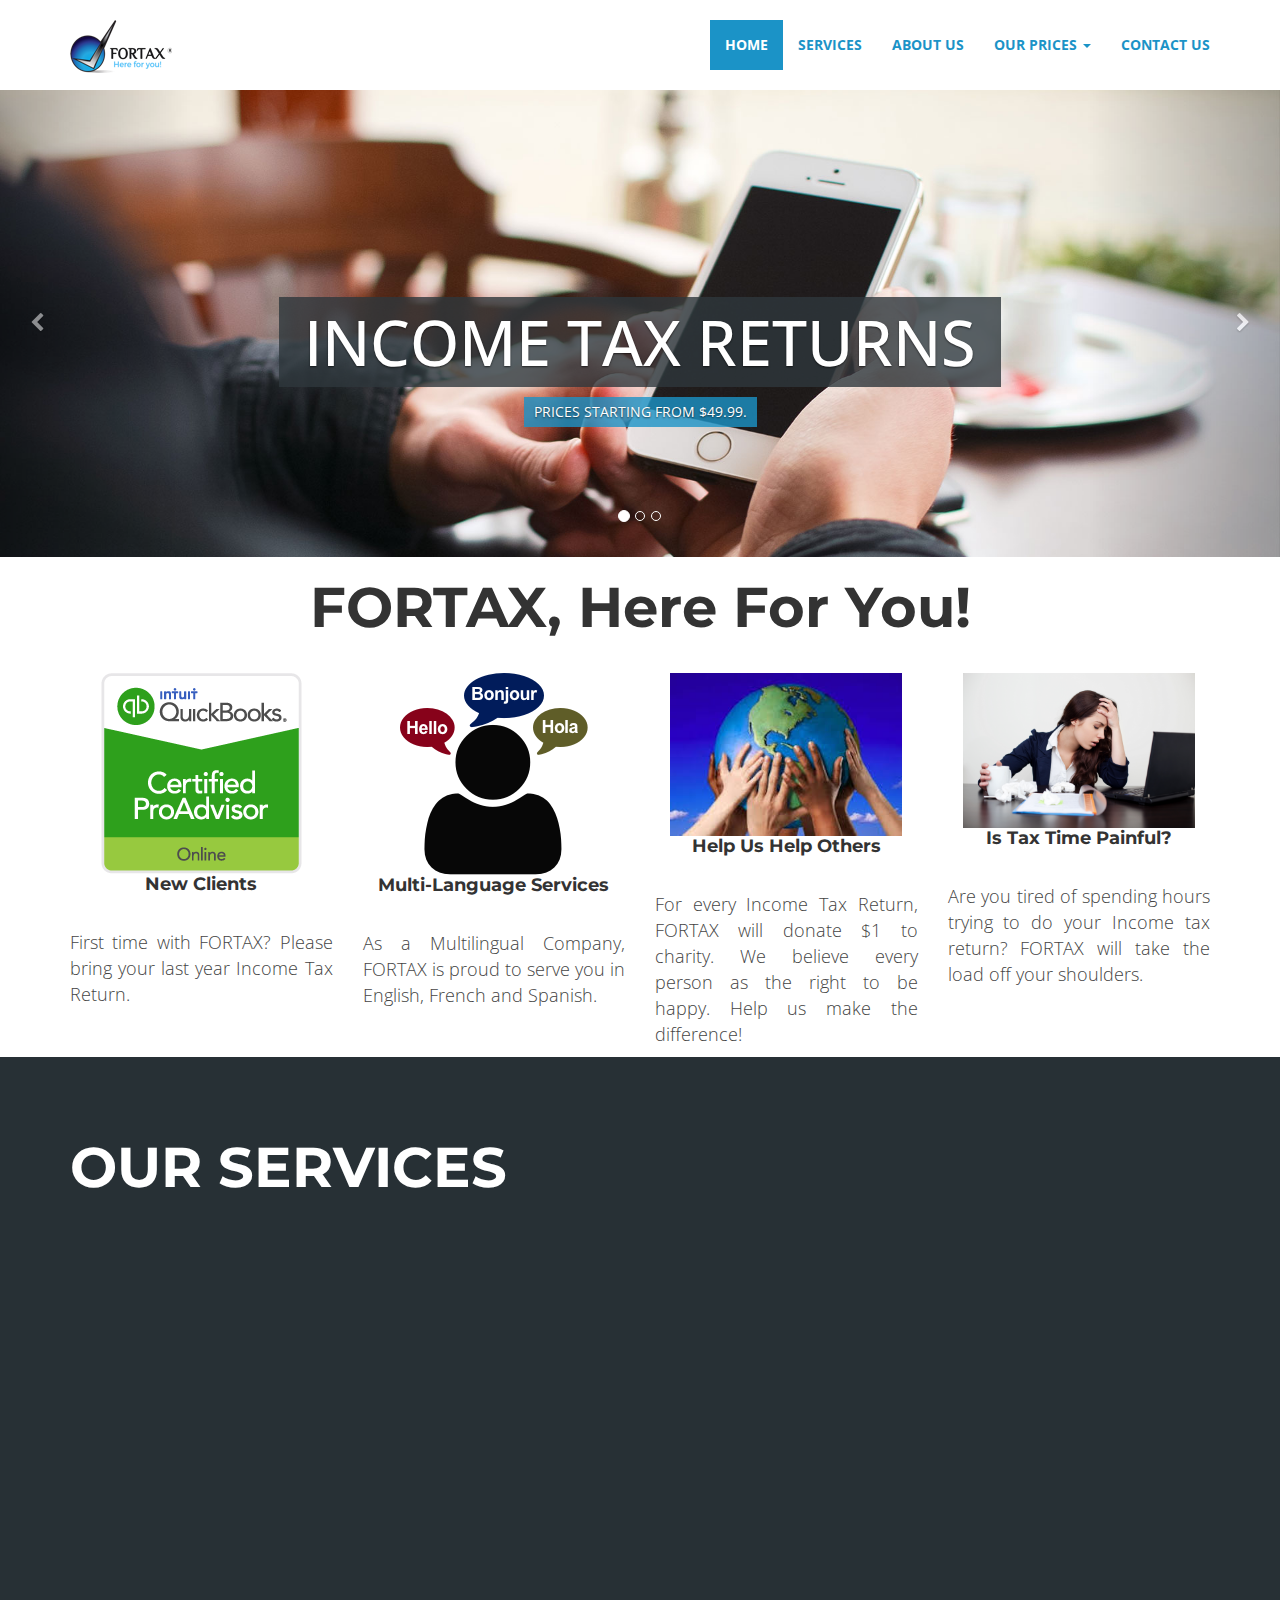
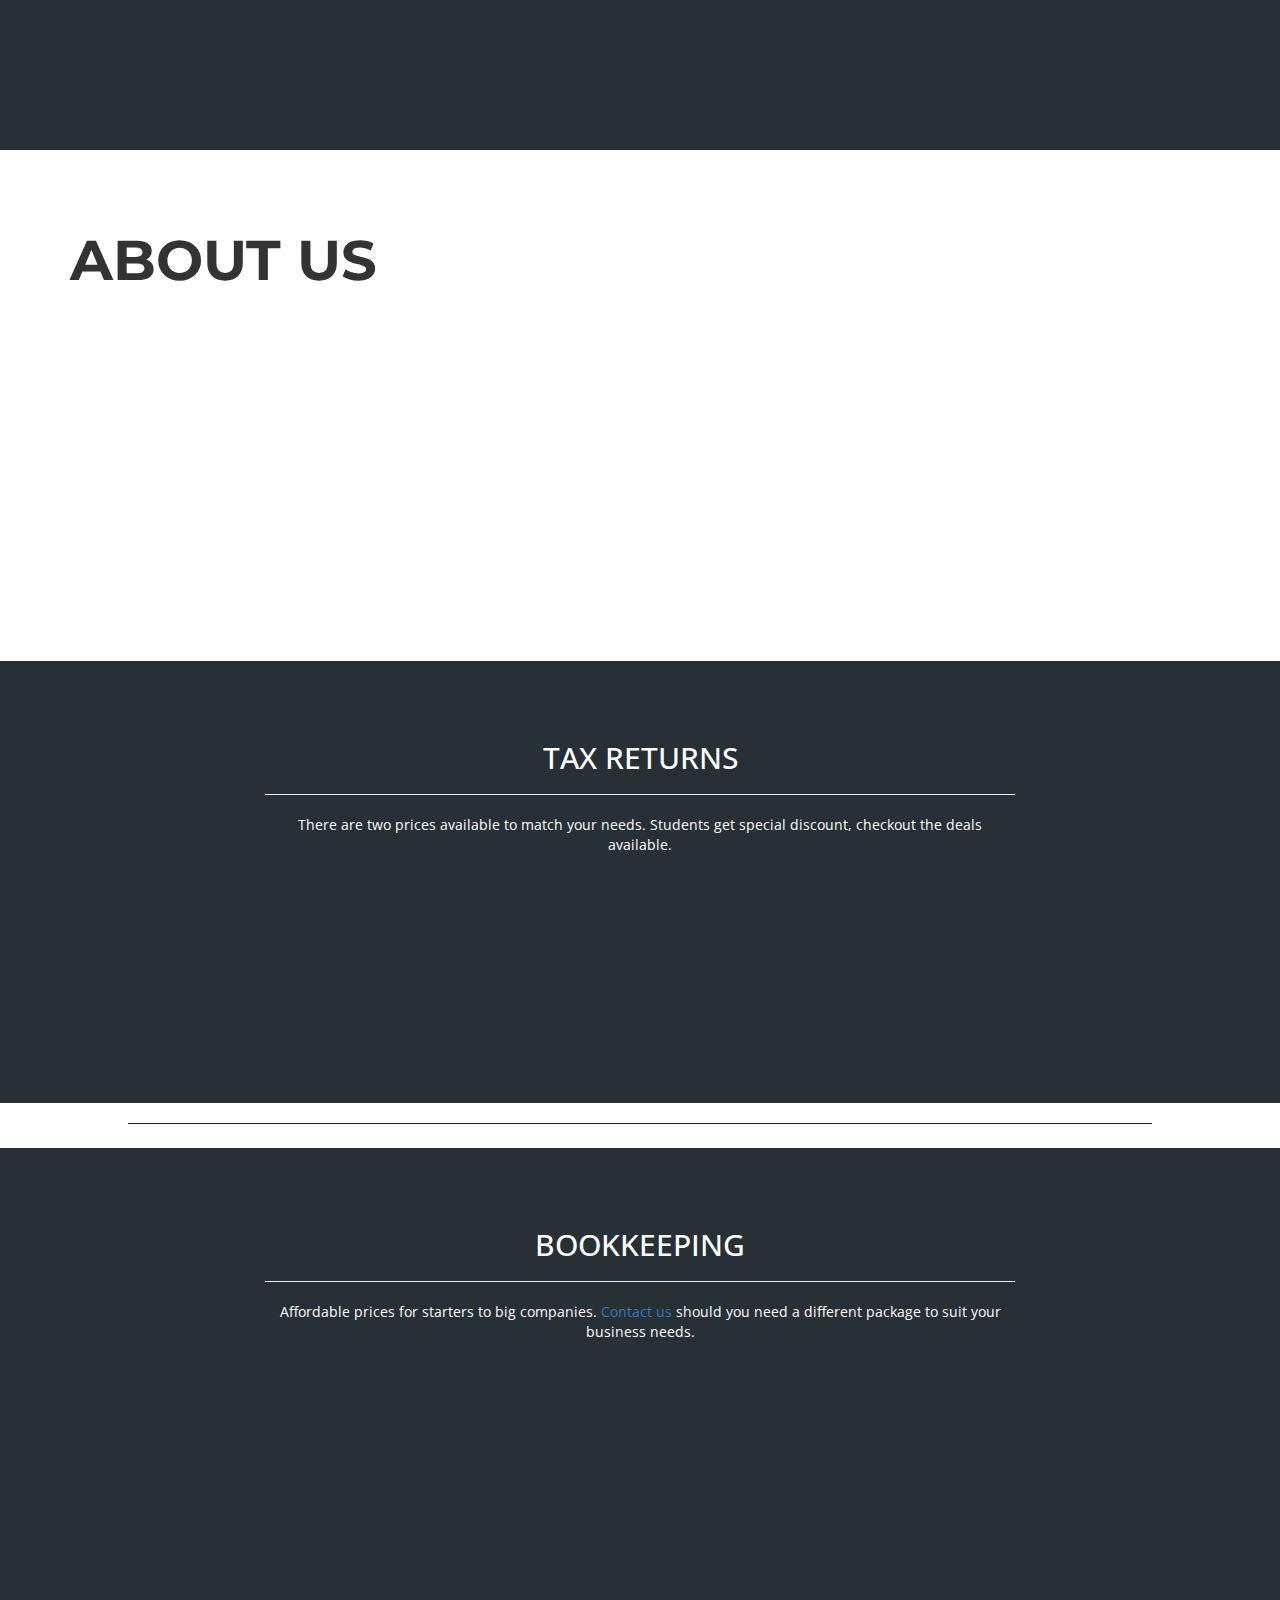
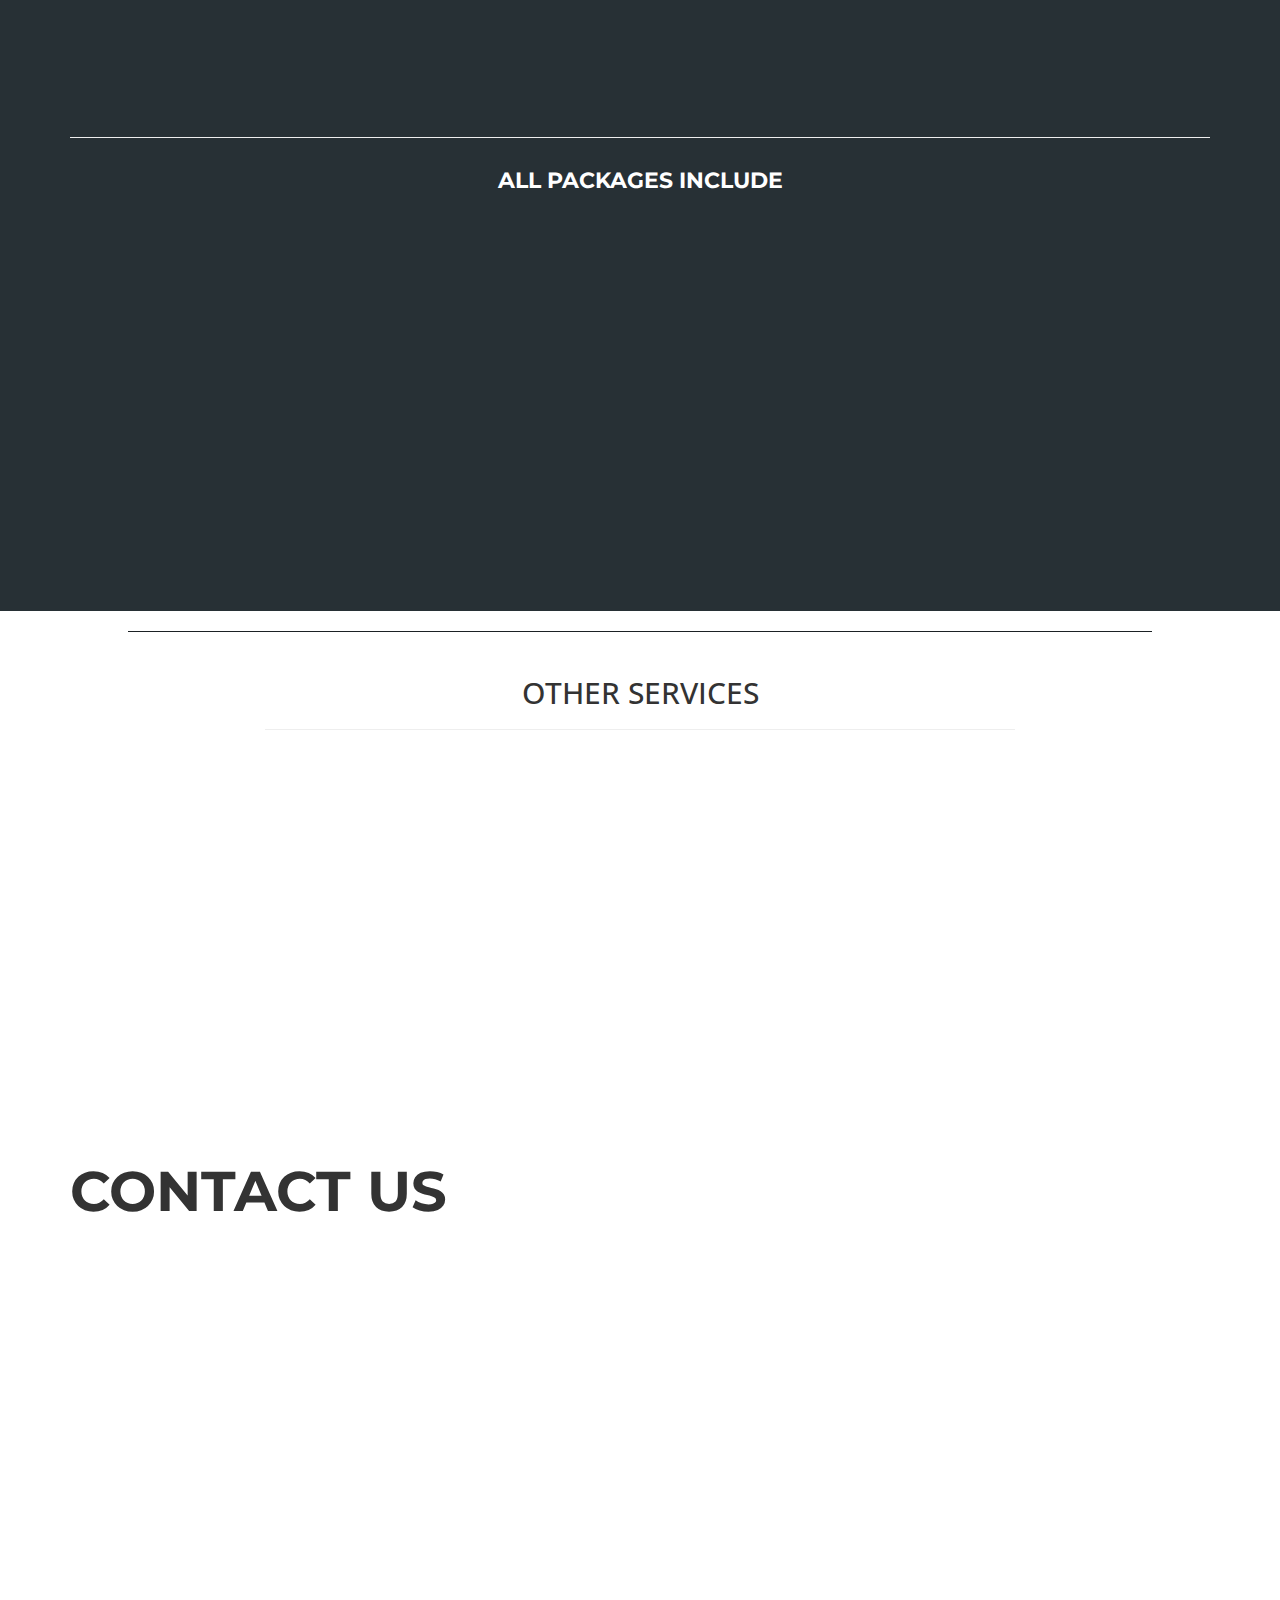
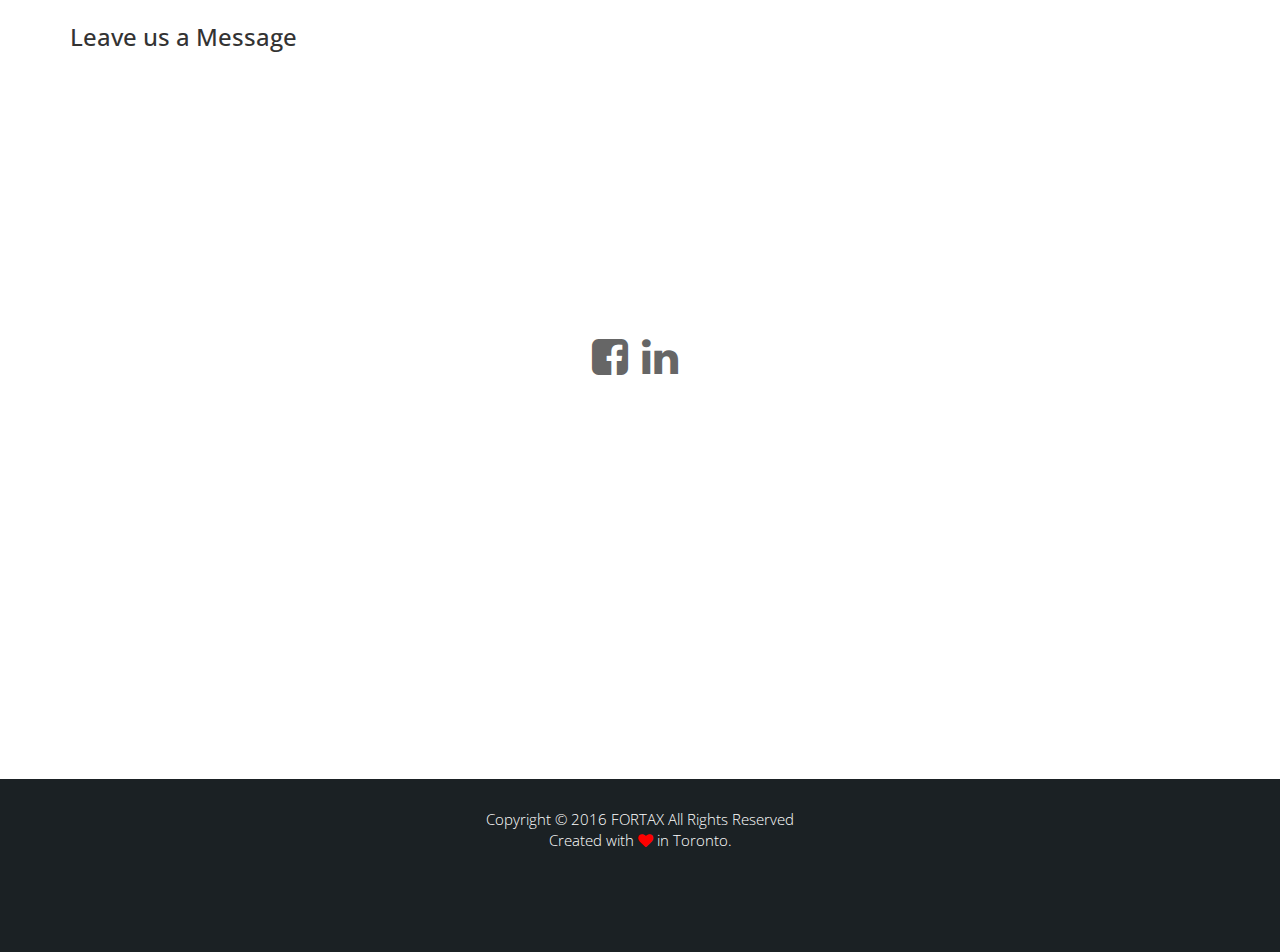
<file: index.html>
<!DOCTYPE html>
<html lang="en">
<head>
   <meta charset="utf-8">
   <meta http-equiv="X-UA-Compatible" content="IE=edge">
   <meta name="viewport" content="width=device-width, initial-scale=1">
   <meta name="description" content="Affordable Income Tax for everyone in Toronto and GTA.">
   <meta name="author" content="Mohit Kishore">
   <!-- for Facebook -->
   <meta property="og:title" content="FORTAX | Income tax made easy for you." />
   <meta property="og:type" content="website" />
   <meta property="og:image" content="http://fortax.ca/images/fortax.png" />
   <!-- <meta property="og:image:width" content="1010" />
   <meta property="og:image:height" content="210" /> -->
   <!-- <meta property="og:url" content="" /> -->
   <meta property="og:description" content="We offer affordable income tax for everyone, prices starting from $29.99 for students and $49.99 for non students." />
   <title>FORTAX | Income Tax Return</title>
   <link href="images/favicon.ico" rel="icon" type="image/x-icon" />
   <!-- Stylesheet -->
   <link href="css/bootstrap.min.css" rel="stylesheet">
   <link rel="stylesheet" href="css/main.css">
   <link rel="stylesheet" href="css/animate.css">
   <link rel="stylesheet" href="css/pricing-tables.css">
   <!-- Font Awesome CSS -->
   <link href="assets/font-awesome/css/font-awesome.min.css" rel="stylesheet" type="text/css">
   <!-- font -->
   <link href='http://fonts.googleapis.com/css?family=Open+Sans:300,400' rel='stylesheet' type='text/css'>
   <link href='http://fonts.googleapis.com/css?family=Montserrat:400,700' rel='stylesheet' type='text/css'>
   <!-- animsition.css -->
   <link rel="stylesheet" href="./assets/animsition/dist/css/animsition.min.css">
   <!-- HTML5 Shim and Respond.js IE8 support of HTML5 elements and media queries -->
   <!-- WARNING: Respond.js doesn't work if you view the page via file:// -->
   <!--[if lt IE 9]>
   <script src="https://oss.maxcdn.com/libs/html5shiv/3.7.0/html5shiv.js"></script>
   <script src="https://oss.maxcdn.com/libs/respond.js/1.4.2/respond.min.js"></script>
   <![endif]-->
</head>
<body>
   <div id="page">
      <div class="site-navbar navbar navbar-fixed-top" role="navigation">
         <div class="container">
            <div class="navbar-header">
               <button type="button" class="navbar-toggle" data-toggle="collapse" data-target=".navbar-collapse">
                  <span class="sr-only">Toggle navigation</span>
                  <span class="icon-bar"></span>
                  <span class="icon-bar"></span>
                  <span class="icon-bar"></span>
               </button>
               <a class="navbar-brand" href="index.html"><img src="images/logo102x52.png" alt="Logo"></a>
            </div>
            <div class="navbar-collapse collapse">
               <ul class="nav navbar-nav navbar-right">
                  <li><a href="#main">Home</a></li>
                  <li><a href="#services">Services</a></li>
                  <li><a href="#about">About Us</a></li>
                  <li class="dropdown">
                     <a class="dropdown-toggle" data-toggle="dropdown" href="#">Our Prices
                        <span class="caret"></span></a>
                        <ul class="dropdown-menu">
                           <li><a href="#ourPriceTax">Tax Returns</a></li>
                           <li><a href="#ourPriceBook">Bookkeeping</a></li>
                           <li><a href="#ourPriceOther">Other Services</a></li>

                        </ul>
                     </li>
                     <li><a href="#contact">Contact Us</a></li>
                  </ul>
               </div>
               <!--/.nav-collapse -->
            </div>
         </div>
         <main id="main" class="site-main">
            <!-- Carousel -->
            <div id="carousel-example-captions" class="carousel slide" data-ride="carousel">
               <ol class="carousel-indicators wow fadeInUp">
                  <li data-target="#carousel-example-captions" data-slide-to="0" class="active"></li>
                  <li data-target="#carousel-example-captions" data-slide-to="1" class=""></li>
                  <li data-target="#carousel-example-captions" data-slide-to="2" class=""></li>
               </ol>
               <div class="carousel-inner">
                  <div class="item active">
                     <img class="wow pulse" data-wow-duration="3s" src="images/bg-1.jpg" alt="Prices starting from $49.99">
                     <div class="carousel-caption">
                        <h3 class="wow bounceInLeft" data-wow-duration="2s">Income Tax Returns</h3>
                        <br>
                        <span class="wow bounceInRight" data-wow-duration="2s">Prices starting from $49.99.</span>
                     </div>
                  </div>
                  <div class="item">
                     <img class="wow pulse" data-wow-duration="3s" src="images/bg-2.jpg" alt="Affordable rates for students starting from $29.99.">
                     <div class="carousel-caption">
                        <h3 class="wow bounceInLeft" data-wow-duration="2s">Student Income Tax Return</h3>
                        <br>
                        <span class="wow bounceInRight" data-wow-duration="2s">Affordable rates for students starting from $29.99.</span>
                     </div>
                  </div>
                  <div class="item">
                     <img class="wow pulse" data-wow-duration="3s" src="images/bg-3.jpg" alt="Hablamos Español/ Nous parlons Français">
                     <div class="carousel-caption">
                        <h3 class="wow bounceInLeft" data-wow-duration="2s">We speak your language</h3>
                        <br>
                        <span class="wow bounceInRight" data-wow-duration="2s">Hablamos Español/ Nous parlons Français</span>
                     </div>
                  </div>
               </div>
               <a class="left carousel-control" href="#carousel-example-captions" data-slide="prev">
                  <span class="fa fa-chevron-left"></span>
               </a>
               <a class="right carousel-control" href="#carousel-example-captions" data-slide="next">
                  <span class="fa fa-chevron-right"></span>
               </a>
            </div>
            <!-- FORTAX, Here for you! -->
            <section id="fortax">
               <div class="container">
                  <div class="row">
                     <div class="col-md-12">
                        <h3>FORTAX, Here for you!</h3>
                     </div>
                     <div class="col-md-3 col-sm-3 wow bounceInLeft">
                        <div class="col-md-12 col_img_fortax">
                           <img class="img-responsive intro-img" src="images/col_new_clients.png" alt="Quick book certified">
                        </div>
                        <h4>New Clients</h4>
                        <p class="col-pargraph">
                           First time with FORTAX? Please bring your last year Income Tax Return.
                        </p>
                     </div>
                     <div class="col-md-3 col-sm-3 wow bounceInUp">
                        <div class="col-md-12 col_img_fortax">
                           <img class="img-responsive intro-img" src="images/col_multilingual_banner.png" alt="We speak your language">
                        </div>
                        <h4>Multi-Language Services</h4>
                        <p class="col-pargraph">
                           As a Multilingual Company, FORTAX is proud to serve you in English, French and Spanish.
                        </p>
                     </div>
                     <div class="col-md-3 col-sm-3 wow bounceInDown">
                        <div class="col-md-12 col_img_fortax">
                           <img class="img-responsive intro-img" src="images/col_help_others.jpg" alt="Helping hands">
                        </div>
                        <h4>Help us help others</h4>
                        <p class="col-pargraph">
                           For every Income Tax Return, FORTAX will donate $1 to charity.
                           We believe every person as the right to be happy. Help us make the difference!
                        </p>
                     </div>
                     <div class="col-md-3 col-sm-3 wow bounceInRight">
                        <div class="col-md-12 col_img_fortax">
                           <img class="img-responsive intro-img" src="images/col_tax_painful.jpg" alt="tax is painful">
                        </div>
                        <h4>Is Tax time painful?</h4>
                        <p class="col-pargraph">
                           Are you tired of spending hours trying to do your Income tax return?
                           FORTAX will take the load off your shoulders.
                        </p>
                     </div>
                  </div>
               </div>
            </section>
            <!-- SERVICES -->
            <section id="services">
               <div class="container">
                  <div class="row">
                     <div class="col-md-12">
                        <h3>Our Services</h3>
                        <!-- <p class="services-text">
                        We offer Income Tax return preparation services for Individuals.
                     </p> -->
                  </div>
                  <div class="col-md-3 col-sm-3 wow bounceInLeft">
                     <p><span><i class="fa fa-file"></i></span></p>
                     <h4>Prearation of Tax Returns</h4>
                     <p>Our services include the preparation of your income tax return, EFILE to Government, communication with the ministry if required, assistance with audit should you need it.</p>
                  </div>
                  <div class="col-md-3 col-sm-3 wow bounceInUp">
                     <p><span><i class="fa fa-line-chart"></i></span></p>
                     <h4>MAXIMISE YOUR TAX REFUND</h4>
                     <p>We can answer  your tax questions, and off course provide a guaranteed maximum refund. Our goal is to offer high quality services to ascertain that everyone is satisfied with his/her return.</p>
                  </div>
                  <div class="col-md-3 col-sm-3 wow bounceInDown">
                     <p><span><i class="fa fa-user"></i></span></p>
                     <h4>INDIVIDUAL TAX FILING</h4>
                     <p>
                        We take care of numerous filing for individuals.
                        Income tax return for individual (T1)<br>
                        Student Income tax return (T1)<br>
                        Sole proprietorship filling (T2125)
                     </p>
                  </div>
                  <div class="col-md-3 col-sm-3 wow bounceInRight">
                     <p><span><i class="fa fa-users"></i></span></p>
                     <h4>Corporate Tax filing</h4>
                     <p>
                        We can also take care of your tax filing at your company.
                        Contact us and we will be able to help you.
                        <br>
                        Tax return (T2)<br>
                     </p>
                  </div>
               </div>
            </div>
         </section>
         <!-- ABOUT US -->
         <section id="about">
            <div class="container">
               <div class="row">
                  <div class="col-md-12">
                     <h3>About Us</h3>
                  </div>
                  <div class="col-md-6 col-sm-6 wow bounceInLeft">
                     <p>
                        We are a Canadian based company who provide Income tax return services.
                        We know that tax season is not always an easy time, and this is why we
                        are here to assist you. Our mission is to provide Multi-lingual services
                        you can trust at a reasonable cost.
                     </p>
                     <p>
                        We believe in helping our society, and want to make a difference, and
                        this is why we are going to choose a charitable foundation worthy of
                        helping. After all, you allow us to provide you the service you deserve,
                        and we assist you with your tax return and together we can all help those
                        in need.
                     </p>
                  </div>
                  <div class="col-md-6 col-sm-6 wow bounceInRight">
                     <p>
                        We believe in Faith, Hope, and Charity and this is the reason why we want
                        to help charitable foundations reach their goal of assisting others in need.
                        The more Income tax return we prepare, the more financial help we will be
                        able to provide to those in need.
                     </p>
                     <p class="icon-about">
                        <!-- <a href="#"><i class="fa fa-weibo"></i></a> -->
                        <a href="https://www.facebook.com/Fortaxcorp"><i class="fa fa-facebook-square"></i></a>
                        <!-- <a href=""><i class="fa fa-twitter-square"></i></a>
                        <a href="#"><i class="fa fa-google-plus-square"></i></a>
                        <a href="#"><i class="fa fa-pinterest-square"></i></a> -->
                        <a href="https://www.linkedin.com/company/fortax-corp-"><i class="fa fa-linkedin"></i></a>
                     </p>
                  </div>
               </div>
            </div>
         </section>

         <!-- price -->
         <section id="ourPriceTax" class="pricing-1">
            <div class="container">
               <div class="row text-center">
                  <div class="col-md-8 col-md-offset-2">
                     <h2>TAX RETURNS</h2>
                     <hr class="primary">
                     <p>There are two prices available to match your needs. Students get special discount, checkout the deals available.</p>
                  </div>
               </div>
               <div class="row">
                  <div class="col-md-2">

                  </div>
                  <div class="col-md-4 pricing-col wow fadeInLeft animated" data-scrollreveal="enter left over 1.5s" style="visibility: visible;">
                     <div class="pricing-table">
                        <div class="pricing-heading" style="background-image: url('./images/1.jpg')">
                           <h2>Income Tax Return</h2>
                        </div>
                        <div class="content">
                           <div class="price">
                              <span class="amount">$49.99</span>
                              <span class="period">per file</span>
                           </div>
                        </div>
                     </div>
                  </div>
                  <div class="col-md-4 pricing-col  wow fadeInRight animated" data-scrollreveal="enter right over 1.5s" style="visibility: visible;">
                     <div class="pricing-table">
                        <div class="pricing-heading" style="background-image: url('./images/2.jpg')">
                           <h2>Student Tax Return</h2>
                        </div>
                        <div class="content">
                           <div class="price">
                              <span class="amount">$29.99</span>
                              <span class="period">per file</span>
                           </div>
                        </div>
                     </div>
                  </div>
               </div><!-- end of row -->
            </div><!-- End of container -->
         </section>

         <hr class="primary-hr">

         <section id="ourPriceBook" class="pricing-1">
            <div class="container">
               <div class="row text-center">
                  <div class="col-md-8 col-md-offset-2">
                     <h2>BOOKKEEPING</h2>
                     <hr class="primary">
                     <p>Affordable prices for starters to big companies. <a href="#contact">Contact us</a> should you need a different package to suit your business needs.</p>
                  </div>
               </div><!-- End of row -->
               <div class="row bookkeeping-price-col wow fadeIn">
                  <div class="col-md-3 pricing-col" data-scrollreveal="enter right over 1.5s">
                     <div class="pricing-table">
                        <div class="pricing-heading" style="background-image: url('images/1.jpg')">
                           <h2>Starter</h2>
                        </div>
                        <div class="content">
                           <div class="price">
                              <span class="amount">$150</span>
                              <span class="period">per month</span>
                           </div>
                           <ul class="pricing-items list-unstyled text-center">
                              <li class="item"><span class="text-primary">25</span> Transactions</li>
                              <li class="item"><span class="text-primary">2</span> Employees</li>
                              <li class="item"><span class="text-primary">2</span> Credit/Bank accounts</li>
                           </ul>
                        </div>
                     </div>
                  </div>
                  <div class="col-md-3 pricing-col" data-scrollreveal="enter bottom over 1.5s">
                     <div class="pricing-table featured">
                        <div class="pricing-heading" style="background-image: url('images/2.jpg')">
                           <h2>Small Business</h2>
                        </div>
                        <div class="content">
                           <div class="price">
                              <span class="amount">$250</span>
                              <span class="period">per month</span>
                           </div>
                           <ul class="pricing-items list-unstyled text-center">
                              <li class="item"><span class="text-primary">50</span> Transactions</li>
                              <li class="item"><span class="text-primary">4</span> Employees</li>
                              <li class="item"><span class="text-primary">2</span> Credit/Bank accounts</li>
                           </ul>
                        </div>
                     </div>
                  </div>
                  <div class="col-md-3 pricing-col" data-scrollreveal="enter right over 1.5s">
                     <div class="pricing-table">
                        <div class="pricing-heading" style="background-image: url('images/1.jpg')">
                           <h2>Pro</h2>
                        </div>
                        <div class="content">
                           <div class="price">
                              <span class="amount">$300</span>
                              <span class="period">per month</span>
                           </div>
                           <ul class="pricing-items list-unstyled text-center">
                              <li class="item"><span class="text-primary">75</span> Transactions</li>
                              <li class="item"><span class="text-primary">6</span> Employees</li>
                              <li class="item"><span class="text-primary">2</span> Credit/Bank accounts</li>
                           </ul>
                        </div>
                     </div>
                  </div>
                  <div class="col-md-3 pricing-col" data-scrollreveal="enter right over 1.5s">
                     <div class="pricing-table">
                        <div class="pricing-heading" style="background-image: url('images/1.jpg')">
                           <h2>Ultimate</h2>
                        </div>
                        <div class="content">
                           <div class="price">
                              <span class="amount">$500</span>
                              <span class="period">per month</span>
                           </div>
                           <ul class="pricing-items list-unstyled text-center">
                              <li class="item"><span class="text-primary">150</span> Transactions</li>
                              <li class="item"><span class="text-primary">8</span> Employees</li>
                              <li class="item"><span class="text-primary">4</span> Credit/Bank accounts</li>
                           </ul>
                        </div>
                     </div>
                  </div>
               </div><!-- End of row -->
               <hr>
               <div class="row text-center">
                  <div class="col-md-8 col-md-offset-2">
                     <h4>All packages include</h4>
                  </div>
               </div>
               <div class="row bookkeeping-price-col">
                  <div class="col-md-2">
                  </div>
                  <div class="col-md-4 pricing-col wow fadeInRight" data-scrollreveal="enter right over 1.5s">
                     <div class="pricing-table">
                        <div class="content">
                           <ul class="pricing-items list-unstyled text-center no-padding-top" style="padding-top:0;">
                              <li class="item"><i class="fa fa-check"></i> Sales tax filling (HST)</li>
                              <li class="item-dark"><i class="fa fa-check"></i> Payroll tax filling</li>
                              <li class="item"><i class="fa fa-check"></i> Expense reports</li>
                              <li class="item-dark"><i class="fa fa-check"></i> Account payable</li>
                              <li class="item"><i class="fa fa-check"></i> Financial statements</li>
                              <li class="item-dark"><i class="fa fa-check"></i> Ledger</li>
                           </ul>
                        </div>
                     </div>
                  </div>
                  <div class="col-md-4 pricing-col wow fadeInLeft" data-scrollreveal="enter right over 1.5s">
                     <div class="pricing-table">
                        <div class="content">
                           <ul class="pricing-items list-unstyled text-center no-padding-top" style="padding-top:0;">
                              <li class="item"><i class="fa fa-check"></i> Cheques preparation</li>
                              <li class="item-dark"><i class="fa fa-check"></i> Bank reconciliations</li>
                              <li class="item"><i class="fa fa-check"></i> Online Access 24/7</li>
                              <li class="item-dark"><i class="fa fa-check"></i> Email/telephone support</li>
                              <li class="item"><i class="fa fa-check"></i> 1 user included</li>
                              <li class="item-dark"><i class="fa fa-check"></i> Hosting</li>
                           </ul>
                        </div>
                     </div>
                  </div>
                  <div class="col-md-2">
                  </div>
               </div><!-- End of row -->
            </div><!-- End of container -->
         </section>

         <hr class="primary-hr">

         <section id="ourPriceOther" class="pricing-1">
            <div class="container">
               <div class="row text-center">
                  <div class="col-md-8 col-md-offset-2">
                     <h2>OTHER SERVICES</h2>
                     <hr class="primary">
                     <!-- <p>Affordable prices for starters to big companies. <a href="#contact">Contact us</a> should you need a different package to suit your business needs.</p> -->
                  </div>
               </div><!-- End of row -->
               <div class="row">
                  <div class="col-md-2">

                  </div>
                  <div class="col-md-4 pricing-col wow fadeInLeft animated" data-scrollreveal="enter left over 1.5s" style="visibility: visible;">
                     <div class="pricing-table">
                        <div class="pricing-heading" style="background-image: url('images/1.jpg')">
                           <h2></h2>
                        </div>
                        <div class="content">
                           <ul class="pricing-items list-unstyled text-center no-padding-top" style="padding-top:0;">
                              <li class="item">Incorporation</li>
                              <li class="item-dark">Sole Proprietorship registration</li>
                              <li class="item">HST Registration</li>
                              <li class="item-dark">Payroll Account registration</li>
                           </ul>
                        </div>
                     </div>
                  </div>
                  <div class="col-md-4 pricing-col  wow fadeInRight animated" data-scrollreveal="enter right over 1.5s" style="visibility: visible;">
                     <div class="pricing-table">
                        <div class="pricing-heading" style="background-image: url('images/2.jpg')">
                           <h2></h2>
                        </div>
                        <div class="content">
                           <ul class="pricing-items list-unstyled text-center no-padding-top" style="padding-top:0;">
                              <li class="item">Corporates Tax Returns</li>
                              <li class="item-dark">Business Plans</li>
                              <li class="item">Statement of Real Estate Rentals</li>
                              <li class="item-dark">Statement Of Business or Professional Activity</li>
                           </ul>
                        </div>
                     </div>
                  </div>
               </div><!-- end of row -->
            </div><!-- End of container -->
         </section><!-- End of section -->
         <!-- CONTACT US -->
         <section id="contact">
            <div class="container">
               <div class="row">
                  <div class="col-md-12">
                     <h3>Contact US</h3>
                  </div>
               </div>
            </div>
         </section>
         <div class="container">
            <div class="row">
               <div class="col-md-3 col-sm-3 wow bounceInLeft">
                  <br>
                  <p class="mail">
                     <i class="fa fa-map-marker"></i>
                     <br>
                     2 St. Clair Ave. West , Floor 18 <br>
                     Toronto, Ontario, Canada, M4V 1L5
                  </p>
               </div>
               <div class="col-md-3 col-sm-3 wow bounceInLeft">
                  <p class="mail">
                     <i class="fa fa-phone"></i>
                     <br>
                     &nbsp; +1 416-220-6428
                  </p>
               </div>
               <div class="col-md-3 col-sm-3 wow bounceInLeft">
                  <p class="mail">
                     <i class="fa fa-envelope"></i>
                     <br>
                     Info@Fortax.ca<br>
                     You can e-mail us your documents, mail them or either drop them off.
                  </p>
               </div>
               <div class="col-md-3 col-sm-3 wow bounceInLeft">
                  <p class="mail">
                     <i class="fa fa-clock-o"></i>
                     <br>
                     Office Hours: <br>
                     <b>Monday-Friday :</b>
                     <br>
                     9 AM - 6 PM
                     <br>
                     <b>Saturday :</b><br>
                     By appointment
                     <br>
                     <b>Sunday :</b><br>
                     By appointment<br>
                  </p>
               </div>
            </div>
            <div class="row">
               <div class="col-md-12">
                  <h3>Leave us a  Message</h3>
               </div>
            </div>
            <div class="row">
               <div class="col-md-12 col-sm-12 wow bounceInRight">
                  <form class="frm" method="post" action="#">
                     <div class="col-md-12">
                        <div id="success"></div>
                     </div>
                     <div class="col-md-6">
                        <div class="form-group">
                           <label for="Name">Name *</label>
                           <input type="text" class="form-control" name="name" id="Name" placeholder="Enter name">
                        </div>
                     </div>
                     <div class="col-md-6">
                        <div class="form-group">
                           <label for="Email">Email *</label>
                           <input type="email" class="form-control" Name="email" id="Email" placeholder="Enter email">
                        </div>
                     </div>
                     <div class="col-md-12">
                        <div class="form-group">
                           <label for="Message">Messages *</label>
                           <textarea name="message" id="Message" class="form-control" rows="3" placeholder="Enter messages"></textarea>
                        </div>
                        <input type="submit" id="submit" name="submit" value="Send Message" class="btn btn-primary btn-lg btn-block btn-biru" />
                     </div>
                  </form>
               </div>
            </div>
            <div class="row">
               <div class="col-md-12 footer-social-network">
                  <p class="icon-contact">
                     <!-- <a href="#"><i class="fa fa-weibo"></i></a> -->
                     <a href="https://www.facebook.com/Fortaxcorp"><i class="fa fa-facebook-square"></i></a>
                     <!-- <a href=""><i class="fa fa-twitter-square"></i></a>
                     <a href="#"><i class="fa fa-google-plus-square"></i></a>
                     <a href="#"><i class="fa fa-pinterest-square"></i></a> -->
                     <a href="https://www.linkedin.com/company/fortax-corp-"><i class="fa fa-linkedin"></i></a>
                  </p>
               </div>
            </div>
         </div>
         <div class="fluid-wrapper">
            <iframe style="height:100%;width:100%;border:0;" src="https://www.google.com/maps/embed/v1/place?q=FORTAX++Corp&key=AIzaSyAN0om9mFmy1QN6Wf54tXAowK4eT0ZUPrU"></iframe>
         </div>
      </main>
      <footer>
         Copyright &copy; 2016 FORTAX All Rights Reserved <br>
         Created with <i style="color:red" class="fa fa-heart"></i> in Toronto.
      </footer>
   </div>
   <!-- Scroll to top -->
   <div class="scroll-to-top affix" data-spy="affix" data-offset-top="200"><a href="#page" class="smooth-scroll"><i class="fa fa-arrow-up"></i></a></div>
   <!-- jQuery (necessary for Bootstrap's JavaScript plugins) -->
   <script src="https://ajax.googleapis.com/ajax/libs/jquery/1.11.0/jquery.min.js"></script>
   <!-- Bootstrap JS -->
   <script src="js/bootstrap.min.js"></script>
   <script src="js/jquery.singlePageNav.js"></script>
   <script src="js/main.js"></script>
   <!-- Include all compiled plugins (below), or include individual files as needed -->
   <!-- WOW.js -->
   <script src="js/wow.min.js"></script>
   <script>new WOW().init();</script>
   <!-- animsition.js -->
   <script src="./assets/animsition/dist/js/animsition.min.js"></script>
   <script type="text/javascript">
   $(document).ready(function() {
      $(".animsition").animsition({
         inClass: 'fade-in',
         outClass: 'fade-out',
         inDuration: 1500,
         outDuration: 800,
         linkElement: '.animsition-link',
         // e.g. linkElement: 'a:not([target="_blank"]):not([href^=#])'
         loading: true,
         loadingParentElement: 'body', //animsition wrapper element
         loadingClass: 'animsition-loading',
         loadingInner: '', // e.g '<img src="loading.svg" />'
         timeout: false,
         timeoutCountdown: 5000,
         onLoadEvent: true,
         browser: [ 'animation-duration', '-webkit-animation-duration'],
         // "browser" option allows you to disable the "animsition" in case the css property in the array is not supported by your browser.
         // The default setting is to disable the "animsition" in a browser that does not support "animation-duration".
         overlay : false,
         overlayClass : 'animsition-overlay-slide',
         overlayParentElement : 'body',
         transition: function(url){ window.location.href = url; }
      });
   });
   </script>
</body>
</html>
</file>
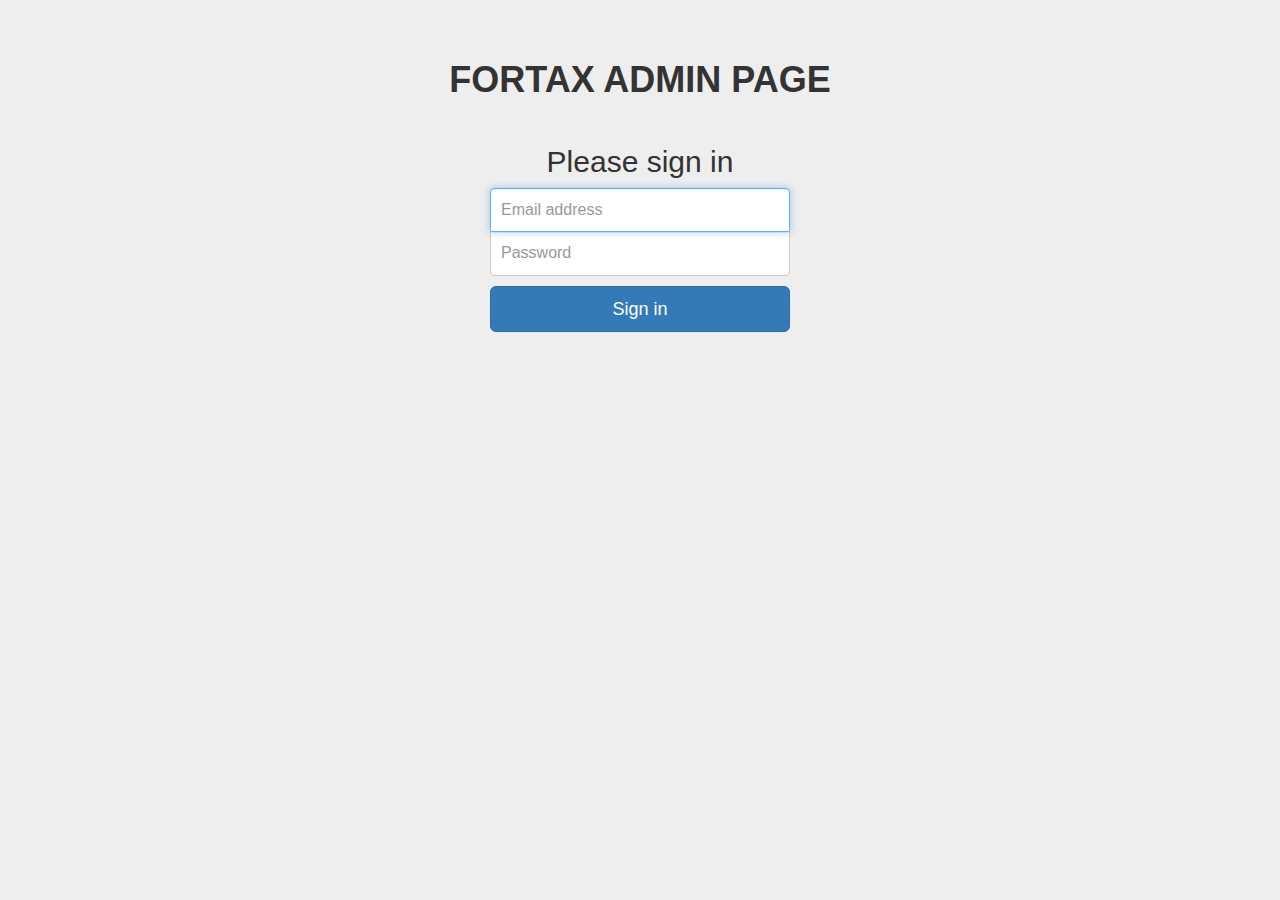
<file: admin/index.html>
<!DOCTYPE html>
<html lang="en">
  <head>
    <meta charset="utf-8">
    <meta http-equiv="X-UA-Compatible" content="IE=edge">
    <meta name="viewport" content="width=device-width, initial-scale=1">
    <!-- The above 3 meta tags *must* come first in the head; any other head content must come *after* these tags -->
    <meta name="description" content="">
    <meta name="author" content="">
    <link rel="icon" href="../images/favicon.ico">

    <title>FORTAX Admin Page</title>

    <!-- Bootstrap core CSS -->
    <link href="../css/bootstrap.min.css" rel="stylesheet">


    <!-- Custom styles for this template -->
    <link href="./css/signin.css" rel="stylesheet">

   <!-- Installing firebase -->
    <script src="https://cdn.firebase.com/js/client/2.4.2/firebase.js"></script>

    <!-- Downloading JQuery -->
    <script src="https://ajax.googleapis.com/ajax/libs/jquery/1.12.0/jquery.min.js"></script>

  </head>
  <body>

    <div class="container">

      <h1>FORTAX ADMIN PAGE</h1>
      <form class="form-signin">
        <h2 class="form-signin-heading">Please sign in</h2>
        <label for="inputEmail" class="sr-only">Email address</label>
        <input type="email" id="inputEmail" class="form-control" placeholder="Email address" required autofocus>
        <label for="inputPassword" class="sr-only">Password</label>
        <input type="password" id="inputPassword" class="form-control" placeholder="Password" required>
        <button class="btn btn-lg btn-primary btn-block" id="loginButton">Sign in</button>
      </form>

      <h4 id="errorText">Wrong email or password.</h4>
    </div> <!-- /container -->
    <script type="text/javascript" src="./js/signing.js"></script>
  </body>
</html>
</file>
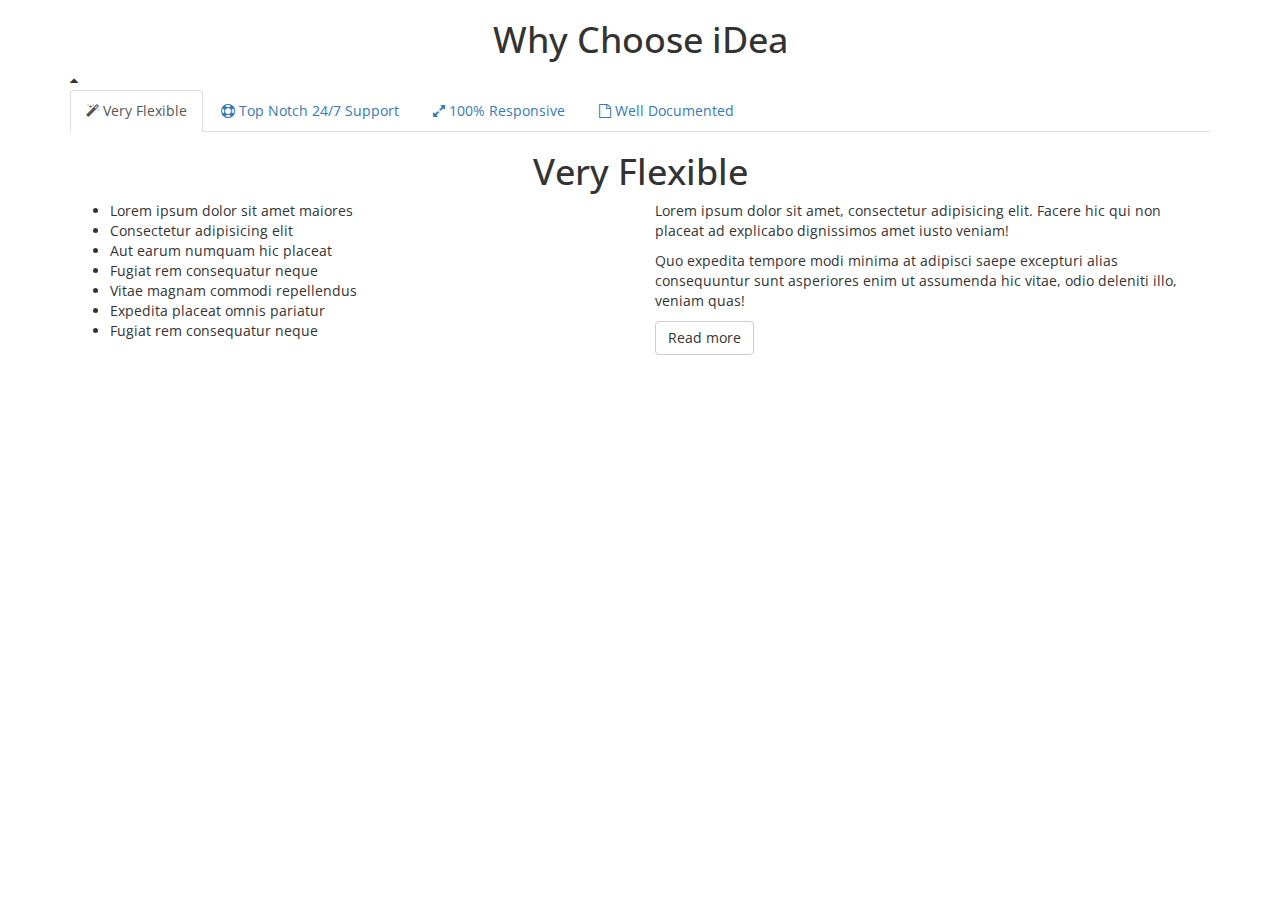
<file: test.html>
<!DOCTYPE html>
<html lang="en">
<head>
   <meta charset="utf-8">
   <meta http-equiv="X-UA-Compatible" content="IE=edge">
   <meta name="viewport" content="width=device-width, initial-scale=1">
   <title>FORTAX | Income Tax Return</title>
   <link href="images/favicon.ico" rel="icon" type="image/x-icon" />
   <!-- Stylesheet -->
   <link href="css/bootstrap.min.css" rel="stylesheet">
   <link rel="stylesheet" href="css/main.css">
   <link rel="stylesheet" href="css/animate.css">

   <!-- Font Awesome CSS -->
   <link href="assets/font-awesome/css/font-awesome.min.css" rel="stylesheet" type="text/css">

   <!-- font -->
   <link href='http://fonts.googleapis.com/css?family=Open+Sans:300,400' rel='stylesheet' type='text/css'>
   <link href='http://fonts.googleapis.com/css?family=Montserrat:400,700' rel='stylesheet' type='text/css'>
   <!-- HTML5 Shim and Respond.js IE8 support of HTML5 elements and media queries -->
   <!-- WARNING: Respond.js doesn't work if you view the page via file:// -->
   <!--[if lt IE 9]>
   <script src="https://oss.maxcdn.com/libs/html5shiv/3.7.0/html5shiv.js"></script>
   <script src="https://oss.maxcdn.com/libs/respond.js/1.4.2/respond.min.js"></script>
   <![endif]-->
</head>
<body>
   <div class="container">
      <div class="row">
         <div class="col-md-12">

            <h1 class="text-center">Why Choose iDea</h1>
            <div class="separator"></div>

            <!-- Tabs start -->
            <!-- ================ -->
            <div class="vertical hc-tabs">


               <!-- Tabs Arrow -->
               <div class="arrow hidden-sm hidden-xs"><i class="fa fa-caret-up"></i></div>

               <!-- Nav tabs -->
               <ul class="nav nav-tabs" role="tablist">
                  <li class="active"><a href="#tab1" role="tab" data-toggle="tab"><i class="fa fa-magic pr-10"></i> Very Flexible</a></li>
                  <li><a href="#tab2" role="tab" data-toggle="tab"><i class="fa fa-life-saver pr-10"></i> Top Notch 24/7 Support</a></li>
                  <li><a href="#tab3" role="tab" data-toggle="tab"><i class="fa fa-expand pr-10"></i> 100% Responsive</a></li>
                  <li><a href="#tab4" role="tab" data-toggle="tab"><i class="fa fa-file-o pr-10"></i> Well Documented</a></li>
               </ul>

               <!-- Tab panes -->
               <div class="tab-content">
                  <div class="tab-pane fade in active" id="tab1">
                     <h1 class="text-center title">Very Flexible</h1>
                     <div class="space"></div>
                     <div class="row">
                        <div class="col-md-6">
                           <ul class="list-icons">
                              <li><i class="icon-check pr-10"></i> Lorem ipsum dolor sit amet maiores</li>
                              <li><i class="icon-check pr-10"></i> Consectetur adipisicing elit</li>
                              <li><i class="icon-check pr-10"></i> Aut earum numquam hic placeat</li>
                              <li><i class="icon-check pr-10"></i> Fugiat rem consequatur neque</li>
                              <li><i class="icon-check pr-10"></i> Vitae magnam commodi repellendus</li>
                              <li><i class="icon-check pr-10"></i> Expedita placeat omnis pariatur</li>
                              <li><i class="icon-check pr-10"></i> Fugiat rem consequatur neque</li>
                           </ul>
                        </div>
                        <div class="col-md-6">
                           <p>Lorem ipsum dolor sit amet, consectetur adipisicing elit. Facere hic qui non placeat ad explicabo dignissimos amet iusto veniam!</p>
                           <p>Quo expedita tempore modi minima at adipisci saepe excepturi alias consequuntur sunt asperiores enim ut assumenda hic vitae, odio deleniti illo, veniam quas!</p>
                           <a href="page-services.html" class="btn btn-default">Read more</a>
                        </div>
                     </div>
                  </div>
                  <div class="tab-pane fade" id="tab2">
                     <h1 class="text-center title">Top Notch 24/7 Support</h1>
                     <div class="space"></div>
                     <div class="row">
                        <div class="col-md-6">
                           <ul class="list-icons">
                              <li><i class="icon-check pr-10"></i> Consectetur adipisicing elit</li>
                              <li><i class="icon-check pr-10"></i> Aut earum numquam hic placeat</li>
                              <li><i class="icon-check pr-10"></i> Fugiat rem consequatur neque</li>
                              <li><i class="icon-check pr-10"></i> Vitae magnam commodi repellendus</li>
                              <li><i class="icon-check pr-10"></i> Expedita placeat omnis pariatur</li>
                              <li><i class="icon-check pr-10"></i> Fugiat rem consequatur neque</li>
                              <li><i class="icon-check pr-10"></i> Lorem ipsum dolor sit amet maiores</li>
                           </ul>
                        </div>
                        <div class="col-md-6">
                           <p>Dolor sit amet, consectetur adipisicing elit. Facere hic qui non placeat ad explicabo dignissimos amet iusto veniam!</p>
                           <p>Expedita tempore modi minima at adipisci saepe excepturi alias consequuntur sunt asperiores enim ut assumenda hic vitae, odio deleniti illo, veniam quas!</p>
                           <a href="page-services.html" class="btn btn-default">Read more</a>
                        </div>
                     </div>
                  </div>
                  <div class="tab-pane fade" id="tab3">
                     <h1 class="text-center title">100% Responsive</h1>
                     <div class="space"></div>
                     <div class="row">
                        <div class="col-md-6">
                           <ul class="list-icons">
                              <li><i class="icon-check pr-10"></i> Aut earum numquam hic placeat</li>
                              <li><i class="icon-check pr-10"></i> Fugiat rem consequatur neque</li>
                              <li><i class="icon-check pr-10"></i> Vitae magnam commodi repellendus</li>
                              <li><i class="icon-check pr-10"></i> Expedita placeat omnis pariatur</li>
                              <li><i class="icon-check pr-10"></i> Fugiat rem consequatur neque</li>
                              <li><i class="icon-check pr-10"></i> Lorem ipsum dolor sit amet maiores</li>
                              <li><i class="icon-check pr-10"></i> Consectetur adipisicing elit</li>
                           </ul>
                        </div>
                        <div class="col-md-6">
                           <p>Ipsum dolor sit amet, consectetur adipisicing elit. Facere hic qui non placeat ad explicabo dignissimos amet iusto veniam!</p>
                           <p>Tempore modi minima at adipisci saepe excepturi alias consequuntur sunt asperiores enim ut assumenda hic vitae, odio deleniti illo, veniam quas!</p>
                           <a href="page-services.html" class="btn btn-default">Read more</a>
                        </div>
                     </div>
                  </div>
                  <div class="tab-pane fade" id="tab4">
                     <h1 class="text-center title">Well Documented</h1>
                     <div class="space"></div>
                     <div class="row">
                        <div class="col-md-6">
                           <ul class="list-icons">
                              <li><i class="icon-check pr-10"></i> Fugiat rem consequatur neque</li>
                              <li><i class="icon-check pr-10"></i> Vitae magnam commodi repellendus</li>
                              <li><i class="icon-check pr-10"></i> Expedita placeat omnis pariatur</li>
                              <li><i class="icon-check pr-10"></i> Fugiat rem consequatur neque</li>
                              <li><i class="icon-check pr-10"></i> Lorem ipsum dolor sit amet maiores</li>
                              <li><i class="icon-check pr-10"></i> Consectetur adipisicing elit</li>
                              <li><i class="icon-check pr-10"></i> Aut earum numquam hic placeat</li>
                           </ul>
                        </div>
                        <div class="col-md-6">
                           <p>Sit amet, consectetur adipisicing elit. Facere hic qui non placeat ad explicabo dignissimos amet iusto veniam!</p>
                           <p>Modi minima at adipisci saepe excepturi alias consequuntur sunt asperiores enim ut assumenda hic vitae, odio deleniti illo, veniam quas!</p>
                           <a href="page-services.html" class="btn btn-default">Read more</a>
                        </div>
                     </div>
                  </div>
               </div>
            </div>
            <!-- tabs end -->
            <!-- modal -->
            <div class="modal fade" id="modal-login" tabindex="-1" role="dialog"  aria-hidden="true">
               <!-- aria-labelledby="myModalLabel" -->
               <div class="modal-dialog modal-portfolio">
                  <div class="modal-content">
                     <button type="button" class="close" data-dismiss="modal" aria-hidden="true">&times;</button>
                     <div class="modal-body">
                        <!--  -->
                        <div id="carousel-example-generic" class="carousel slide" data-ride="carousel">
                           <!-- Indicators -->
                           <ol class="carousel-indicators">
                              <li data-target="#carousel-example-generic" data-slide-to="0" class="active"></li>
                              <li data-target="#carousel-example-generic" data-slide-to="1"></li>
                              <li data-target="#carousel-example-generic" data-slide-to="2"></li>
                           </ol>
                           <!-- Wrapper for slides -->
                           <div class="carousel-inner">
                              <div class="item">
                                 <img src="images/portfolio.jpg" alt="Portfolio1">
                              </div>
                              <div class="item">
                                 <img src="images/portfolio2.jpg" alt="Portfolio2">
                              </div>
                              <div class="item active">
                                 <img src="images/portfolio3.jpg" alt="Portfolio3">
                              </div>
                           </div>
                           <!-- Controls -->
                           <a class="left carousel-control" href="#carousel-example-generic" data-slide="prev">
                              <span class="fa fa-chevron-left"></span>
                           </a>
                           <a class="right carousel-control" href="#carousel-example-generic" data-slide="next">
                              <span class="fa fa-chevron-right"></span>
                           </a>
                        </div>
                     </div>
                  </div>
               </div>
            </div>
         </div>
      </div>
   </div>

   <!-- jQuery (necessary for Bootstrap's JavaScript plugins) -->
   <script src="https://ajax.googleapis.com/ajax/libs/jquery/1.11.0/jquery.min.js"></script>
   <!-- Include all compiled plugins (below), or include individual files as needed -->
   <script src="js/bootstrap.min.js"></script>
   <script src="js/jquery.singlePageNav.js"></script>
   <script src="js/main.js"></script>
   <script src="js/wow.min.js"></script>
   <script>new WOW().init();</script>
</body>
</html>
</file>
<file: css/main.css>
:root {
  --navBlue : #1b93c7;
  --darkBackground : #273035;
  --pricingColBackground : #f4f5f7;
  --pricingColBackgroundDark : #bdc3c7;
}

html {
   overflow-x: hidden;
}
body {
   font-family: 'Open Sans', sans-serif;
}
/* Navbar */

.site-navbar {
   background: #fff;
   min-height: 50px;
   padding: 20px 0;
   border: 0;
}
.site-navbar a {
   color: #1b93c7;
   text-transform: uppercase;
   font-family: 'Open Sans', sans-serif;
   font-weight: bold;
}
.site-navbar .current {
   background: #1b93c7;
   color: #fff;
}
.site-navbar li a.current:hover {
   background: #1b93c7;
}
.site-navbar li a:hover {
   background: #1b93c7;
   color: #fff;
}
.site-navbar li a:focus {
   background: #1b93c7;
}
.navbar-brand {
   padding-top: 0;
}
.navbar-toggle .icon-bar {
   background: #000;
}
.navbar-toggle {
   border: 1px solid #fff;
   border-radius: 0;
}
/* Main */

.site-main {
   margin-top: 90px;
}
/* carousel */

.carousel-caption {
   bottom: 100px;
}
.carousel-caption h3 {
   font-size: 4.5em;
   text-transform: uppercase;
   padding: 10px 25px;
   display: inline-block;
   background: rgba(46, 55, 60, 0.8)
}
.carousel-caption span {
   display: inline-block;
   padding: 5px 10px;
   text-transform: uppercase;
   /* font-size: 1.6em;
   */

   background: rgba(27, 147, 199, 0.8)
}
.carousel-control span {
   top: 50%;
   margin-top: -10px;
   right: 30px;
   position: absolute;
}
.carousel-control.left span {
   right: auto;
   left: 30px;
}
/* about */

#home, #about, #services, #ourPriceTax, #team, #blog, #contact, #dataClient , #ourPriceBook {
   padding-top: 60px;
   padding-bottom: 80px;
}

#fortax h3, #home h3, #about h3, #services h3, #ourPriceTax h3, #team h3, #blog h3, #contact h3, #dataClient h3, #ourPriceBook h3 {
   font-size: 4em;
   font-family: 'Montserrat', sans-serif;
   text-transform: uppercase;
   font-weight: bold;
   margin-bottom: 35px;
}
#home p{
   font-family: 'Open Sans', sans-serif;
   font-size: 1.3em;
   font-weight: 300;
   color: #444;
}

#fortax{
   text-align: center;
}
#fortax h3{
   text-transform: capitalize;
}
#fortax h4{
   font-size: 1.3em;
   font-family: 'Montserrat', sans-serif;
   text-transform: capitalize;;
   font-weight: bold;
   margin-bottom: 35px;
}

#about p {
   font-family: 'Open Sans', sans-serif;
   font-size: 1.3em;
   font-weight: 300;
   color: #444;
}
#fortax p {
   font-family: 'Open Sans', sans-serif;
   font-size: 1.3em;
   font-weight: 300;
   color: #444;
}
.icon-about a i {
   font-size: 3em;
   margin-right: 10px;
   margin-top: 10px;
   color: #666;
}

.icon-about a i.fa-weibo:hover {
   color: #d52b2b;
}

.icon-about a i.fa-facebook-square:hover {
   color: #3c599f;
}

.icon-about a i.fa-twitter-square:hover {
   color: #5eaade;
}

.icon-about a i.fa-google-plus-square:hover {
   color: #da4735;
}

.icon-about a i.fa-pinterest-square:hover {
   color: #ca2128;
}

.icon-about a i.fa-linkedin:hover {
   color: #017eb4;
}


/* dataClient */

#dataClient {
   background: #273035;;
   color: #fff;
}

#dataClient h4 {
   font-size: 1.6em;
   font-weight: bold;
   text-transform: uppercase;
   text-align: center;
   font-family: 'Montserrat', sans-serif;
}

/* Services */

#services {
   background: #273035;;
   color: #fff;
}
#services h3 {
   margin-bottom: 40px;
}
#services p {
   text-align: center;
   font-family: 'Open Sans', sans-serif;
   font-size: 1.1em;
}
#services span {
   width: 200px;
   height: 200px;
   display: inline-block;
   border: 5px solid #fff;
   border-radius: 50%;
   margin-bottom: 20px;
}
#services span i {
   font-size: 5em;
   padding: 65px 50px;
}
#services span i.fa-mobile {
   font-size: 7.5em;
   padding: 50px 50px;
}
#services span i.fa-thumbs-up {
   padding: 60px 50px;
}
#services h4 {
   font-size: 1.6em;
   font-weight: bold;
   text-transform: uppercase;
   text-align: center;
   font-family: 'Montserrat', sans-serif;
}
/* price */

#ourPriceTax {
   background: #273035;;
   color: #fff;
}
#ourPriceTax img {
   width: 100%;
   margin-bottom: 20px;
   height: auto;
}
#ourPriceTax h4 {
   font-size: 1.6em;
   font-weight: bold;
   text-transform: uppercase;
   font-family: 'Montserrat', sans-serif;
   margin-bottom: 0;
}

#ourPriceBook {
   background: #273035;;
   color: #fff;
}
#ourPriceBook img {
   width: 100%;
   margin-bottom: 20px;
   height: auto;
}
#ourPriceBook h4 {
   font-size: 1.6em;
   font-weight: bold;
   text-transform: uppercase;
   font-family: 'Montserrat', sans-serif;
   margin-bottom: 0;
}

#ourPriceTax .imgport {
   position: relative;
}
#ourPriceTax .imgport:hover {
   cursor: pointer;
   opacity: 0.9;
}
#ourPriceTax .imgport:hover span {
   display: block;
}

#ourPriceBook .imgport {
   position: relative;
}
#ourPriceBook .imgport:hover {
   cursor: pointer;
   opacity: 0.9;
}
#ourPriceBook .imgport:hover span {
   display: block;
}

.pricing-heading h2{
   font-size: 2em;
}

/* Team */

#team {} #team h4 {
   font-size: 1.6em;
   font-weight: bold;
   text-transform: uppercase;
   font-family: 'Montserrat', sans-serif;
   margin-bottom: 0;
   text-align: center;
}
#team p {
   text-align: center;
}
#team img {
   width: 100%;
   margin-bottom: 20px;
}
#team ul {
   position: absolute;
   top: 60%;
   left: 16%;
   display: none;
   font-family: 'Open Sans', sans-serif;
   font-size: 24px;
   text-transform: uppercase;
   font-weight: bold;
   color: #fff;
   padding: 0;
   margin: 0;
}
#team ul li {
   display: inline-block;
   background: #1b93c7;
   padding: 0 10px;
}
#team ul li a {
   color: #fff;
   font-size: 1.8em;
}
#team ul li:hover {
   background: #273035;;
}
#team .imgteam {
   position: relative;
}
#team .imgteam:hover {
   cursor: pointer;
   opacity: 0.9;
}
#team .imgteam:hover ul {
   display: block;
}
/* Blog */

#blog {
   background: #1b2124;
   color: #fff;
}
#blog a {
   color: #fff;
}
#blog h4 {
   font-family: 'Montserrat', sans-serif;
   font-size: 2.5em;
   text-transform: uppercase;
}
#blog ul {
   padding: 0;
}
#blog li {
   list-style: none;
   margin-bottom: 30px;
   padding: 0;
}
#blog h5 {
   font-family: 'Montserrat', sans-serif;
   font-size: 1.4em;
   text-transform: uppercase;
}
#blog p {
   font-family: 'Open Sans', sans-serif;
   font-size: 1.1em;
}
.singleblog {
   background: #273035; !important;
}

/* CONTACT */

#contact {
   color: inherit;
}

#contact a {
   color: #fff;
}

#contact h4 {
   font-family: 'Montserrat', sans-serif;
   font-size: 2.5em;
   text-transform: uppercase;
}

#contact ul {
   padding: 0;
}

#contact li {
   list-style: none;
   margin-bottom: 30px;
   padding: 0;
}

#contact h5 {
   font-family: 'Montserrat', sans-serif;
   font-size: 1.4em;
   text-transform: uppercase;
}

#contact p {
   font-family: 'Open Sans', sans-serif;
   font-size: 1.1em;
   color: #000;
}

#contact .fa {
   font-size: 1.7em;
   color: #000;
}

#contact .fa:hover {
   font-size: 1.7em;
   color: #d2d2d2;
}

.icon-contact a i {
   font-size: 3em;
   margin-right: 10px;
   margin-top: 10px;
   color: #666;
}
.icon-contact-us a i.fa-weibo:hover {
   color: #d52b2b;
}
.icon-contact-us a i.fa-facebook-square:hover {
   color: #3c599f;
}
.icon-contact-us a i.fa-twitter-square:hover {
   color: #5eaade;
}
.icon-contact-us a i.fa-google-plus-square:hover {
   color: #da4735;
}
.icon-contact-us a i.fa-pinterest-square:hover {
   color: #ca2128;
}
.icon-contact-us a i.fa-linkedin:hover {
   color: #017eb4;
}

.fluid-wrapper {
   position: relative;
   height: 350px;
   margin-bottom: 40px;
}
.fluid-wrapper iframe {
   position: absolute;
   top: 0;
   left: 0;
   width: 100%;
   height: 100%;
   border: none;
}

.mail {
   font-size: 1.6em;
   font-family: 'Open Sans', sans-serif;
   font-weight: 300;
   color: #000;
}

.frm input[type="text"], .frm input[type="email"] {
   background: #fcfcfc !important;
   border-radius: 0 !important;
   height: 50px;
}
textarea {
   background: #fcfcfc !important;
   border-radius: 0 !important;
   padding: 10px !important;
   font-size: 1.2em;
}
.btn-biru {
   background: #1b93c7;
   border-radius: 0 !important;
   border: 0 !important;
}
.btn-biru:hover {
   background: #01709f;
}
#success p {
   padding: 15px;
}
/* footer */

footer {
   background: #1b2124;
   padding-top: 30px;
   text-align: center;
   font-size: 15px;
   font-family: 'Open Sans', sans-serif;
   padding-bottom: 100px;
   font-weight: 300;
   color: #fff;
}
footer a {
   font-weight: 400;
   color: #fff;
   text-shadow: 0;
   text-decoration: underline;
}

.footer-social-network{
   padding-top: 10px;
   text-align: center;
}
.scroll-to-top a {
   color: #fff;
   display: block;
   line-height: 40px;
   width: 40px;
   height: 40px;
}
.scroll-to-top {
   background: #333;
   position: fixed;
   bottom: 20px;
   right: 20px;
   text-align: center;
   border-radius: 4px;
   z-index: 9999;
   opacity: 0;
   filter: alpha(opacity=0);
   -webkit-transition: opacity .5s;
   transition: opacity .5s;
}
.scroll-to-top.affix {
   opacity: .5;
   filter: alpha(opacity=50);
}
.affix {
   position: fixed;
}
/* MODAL */

.modal-body img {
   width: 100%;
   height: auto;
}
.modal-body {
   padding: 3px;
}
.modal-content {
   border-radius: 0;
}
button.close {
   background: #1b93c7 !important;
   padding: 10px !important;
   opacity: 1 !important;
   text-shadow: none !important;
   color: #fff !important;
   position: absolute;
   top: 0;
   right: 0;
   z-index: 999;
}
/* SINGLE BLOG */

#single {
   padding-top: 30px;
   margin-bottom: 40px;
}
#single .titlesingle {
   font-weight: bold;
   text-transform: uppercase;
   font-family: 'Montserrat', sans-serif;
   margin-bottom: 0;
   text-align: center;
   margin-bottom: 20px;
   padding-bottom: 20px;
   border-bottom: 1px dashed #dedede;
}
#single .titlesingle h1 {
   font-size: 3em;
}
#single p {
   font-family: 'Open Sans', sans-serif;
   font-size: 1.3em;
   font-weight: 300;
   color: #444;
}
#single p.datesingle {
   text-align: center;
   font-size: 1.6em;
}
.alignright {
   float: right;
   margin: 5px 0 20px 20px;
}
.alignleft {
   float: left;
   margin: 5px 20px 20px 0;
}
/* CUSTOM RESPONSIVE */

@media (max-width: 991px) {
   .site-main {
      margin-top: 90px;
   }
   .carousel-caption {
      top: 0;
      padding: 0;
   }
   .carousel-caption h3 {
      font-size: 1em;
   }
}
@media (max-width: 767px) {
   #about h3, #services h3, #ourPriceTax h3, #team h3, #blog h3, #contact h3, #ourPriceBook h3 {
      font-size: 3em;
   }
   .frm .col-md-6, .frm .col-md-12 {
      padding: 0;
   }
   .carousel-caption span {
      font-size: 0.7em;
   }
   .alignright, .alignleft {
      width: 100%;
   }
}

.col_img_fortax{
   text-align: left;;
}

.col-pargraph{
   text-align: justify;
}


/*Pricing*/

.pricing-col {
   max-width: 400px;
   margin: 0 auto;
}

.pricing-col .pricing-table {
   border: 1px solid #d6dae2;
   margin: 15px 0;
   background: #f4f5f7;
   color: #3e444d;
}

.pricing-col .pricing-table .pricing-heading {
   background-position: center center;
   text-align: center;
   -webkit-background-size: cover;
   -moz-background-size: cover;
   background-size: cover;
   -o-background-size: cover;
}

.pricing-col .pricing-table .pricing-heading h2 {
   padding: 40px 0 55px;
   margin: 0;
   color: rgb(255, 255, 255);
   text-transform: uppercase;
}

.pricing-col .pricing-table .content {
   position: relative;
   margin: 0;
}

.pricing-col .pricing-table .content .price {
   position: absolute;
   background: #f4f5f7;
   border-radius: 100%;
   height: 80px;
   width: 80px;
   text-align: center;
   top: -40px;
   left: 0;
   right: 0;
   margin: auto;
   box-shadow: 0 0 0 7px rgba(62, 68, 77, 0.2);
}

.pricing-col .pricing-table .content .price .amount {
   margin-top: 18px;
   font-size: 24px;
   display: block;
   line-height: 24px;
}

.pricing-col .pricing-table .content .price .period {
   font-style: italic;
   color: rgba(27, 147, 199, 0.5);
   font-size: 12px;
   display: block;
}

.pricing-col .pricing-table .content ul.pricing-items {
   padding: 55px 0 0;
   margin: 0;
}

.pricing-col .pricing-table .content ul.pricing-items li {
   padding: 15px;
   border-top: 1px solid rgba(27,24,25,0.3);
}

.pricing-col .pricing-table .content ul.pricing-items li.item {
   font-style: italic;
}

.pricing-col .pricing-table .content ul.pricing-items li.pricing-button {
   text-align: center;
}

.pricing-col .pricing-table.featured {
   margin: 0;
}

.pricing-col .pricing-table.featured .pricing-heading {
   padding: 15px;
}

.pricing-col .pricing-table.featured .content .price {
   font-weight: bold;
}

.pricing-col .pricing-table.featured ul.pricing-items li.item {
   /*font-weight: bold;*/
}

.bookkeeping-price-col .pricing-col{
   padding-left: 0;
   padding-right: 0;
}
@media (max-width: 991px) {
   .pricing-col .pricing-table.featured {
      margin: 15px auto;
   }

   .pricing-col .pricing-table.featured .pricing-heading {
      padding: 0;
   }

}

.form-label{
   font-size: 1.3em;
   text-transform: uppercase;
}

.scrollable-col{
   float: right;
}

.fixed-col{
   position: fixed;
}

.intro-img{
   margin: auto;
}

.primary-hr{
   height: 4px;
   border-color: #1b2124;
   width: 80%;
}

.title-col{
   text-align: center;
}

.title-col h2{
   font-weight: bold;
}

.text-primary{
   font-weight: bold;
   color: #1b2124;
}

.checklist-col{
   background-color: #f4f5f7;
}

.checklist{
   padding: 15px;
}

.checklist .item{
   border: 1px solid black;
}

.item .fa{
   padding-right: 5px;
}

.item-dark{
   background-color: #bdc3c7;
}

.item-dark .fa{
   padding-right: 5px;
}
</file>
<file: css/pricing-tables.css>
@import url(http://fonts.googleapis.com/css?family=Open+Sans:100,400,300,600,700);

.main-title {
    text-align: center;
}
.pricing-tables {
    padding: 20px;
}
.pricing-tables h1 {
    font-size: 48px;
}
.pricing-tables .plan.first {
    border-bottom-left-radius: 4px;
    border-top-left-radius: 4px;
}
.pricing-tables .plan.last {
    border-bottom-right-radius: 4px;
    border-top-right-radius: 4px;
}
.pricing-tables .plan.recommended {
    border-bottom-left-radius: 4px;
    border-bottom-right-radius: 4px;
}
.pricing-tables .plan.recommended .head {
    margin-bottom: 20px;
    border-top-left-radius: 4px;
    border-top-right-radius: 4px;
}
.pricing-tables.attached .col-sm-4,
.pricing-tables.attached .col-md-4,
.pricing-tables.attached .col-sm-3,
.pricing-tables.attached .col-md-3 {
    padding-left: 0;
    padding-right: 0;
}
.pricing-tables.attached .plan {
    border-radius: 0;
}
.pricing-tables.attached .plan .head {
    border-radius: 0;
}
.pricing-tables.attached .plan.recommended {
    border-radius: 4px;
}
.pricing-tables.attached .plan.recommended .head {
    border-top-left-radius: 4px;
    border-top-right-radius: 4px;
}
.pricing-tables.attached .plan.last {
    border-bottom-right-radius: 4px;
}
.pricing-tables.attached .plan.last .head {
    border-top-right-radius: 4px;
}
.pricing-tables.attached .plan.first {
    border-bottom-left-radius: 4px;
}
.pricing-tables.attached .plan.first .head {
    border-top-left-radius: 4px;
}
.plan {
    box-shadow: 0 2px 2px rgba(10, 10, 10, 0.06);
    min-height: 100px;
    background: #fff;
    border-radius: 4px;
    margin: 20px 0;
    padding-bottom: 25px;
    text-align: center;
}
.plan .head {
    border-top-left-radius: 4px;
    border-top-right-radius: 4px;
    padding: 12px 16px;
    background: #1b93c7;
    color: #fff;
}
.plan .head h1,
.plan .head h2,
.plan .head h3 {
    padding: 0;
    margin: 0;
    font-weight: 100;
}
.plan .price {
    border-top: 1px solid #273035;
    margin: 0 auto 30px auto;
    width: 80%;
}
.plan .price h3 {
    font-size: 82px;
    vertical-align: top;
    line-height: 1;
    color: #273035;
}
.plan .price h3 span {
    font-size: 38px;
    vertical-align: top;
    position: relative;
    margin: 6px 0 0 -7px;
    display: inline-block;
}
.plan .price h4 {
    color: #aaa;
    font-size: 14px;
}
.plan .btn {
    padding: 10px 30px;
    text-transform: uppercase;
    font-weight: 500;
}
.plan ul {
    list-style-type: none;
    padding: 20px;
    margin-top: 2px;
    color: #273035;
}
.plan ul li {
    line-height: 22px;
    margin-bottom: 15px;
    font-size: 14px;
    font-weight: 400;
    border-bottom: 1px solid #aaa
}
.plan ul li a {
    text-decoration: underline;
    color: #e6e9ed;
}
.plan ul li:last-child {
    border-bottom: none;
}
.plan ul strong {
    font-weight: 700;
}
.plan.recommended {
    margin-top: 6px;
    box-shadow: 0 0 22px rgba(10, 10, 10, 0.42);
    position: relative;
    z-index: 99;
    border-radius: 4px;
}
.plan.recommended .head {
    border-top-left-radius: 4px;
    border-top-right-radius: 4px;
    background: #171717;
}
.plan.recommended .btn {
    margin-bottom: 10px;
}
</file>
<file: admin/css/signin.css>
body {
  padding-top: 40px;
  padding-bottom: 40px;
  background-color: #eee;
}

h1{
  font-weight: bold;
}

.container{
  text-align: center;
}
.form-signin {
  max-width: 330px;
  padding: 15px;
  margin: 0 auto;
}
.form-signin .form-signin-heading,
.form-signin .checkbox {
  margin-bottom: 10px;
}
.form-signin .checkbox {
  font-weight: normal;
}
.form-signin .form-control {
  position: relative;
  height: auto;
  -webkit-box-sizing: border-box;
     -moz-box-sizing: border-box;
          box-sizing: border-box;
  padding: 10px;
  font-size: 16px;
}
.form-signin .form-control:focus {
  z-index: 2;
}
.form-signin input[type="email"] {
  margin-bottom: -1px;
  border-bottom-right-radius: 0;
  border-bottom-left-radius: 0;
}
.form-signin input[type="password"] {
  margin-bottom: 10px;
  border-top-left-radius: 0;
  border-top-right-radius: 0;
}

#errorText{
  color: #d32f2f;
  visibility: hidden;
  font-weight: bold;
}
</file>
